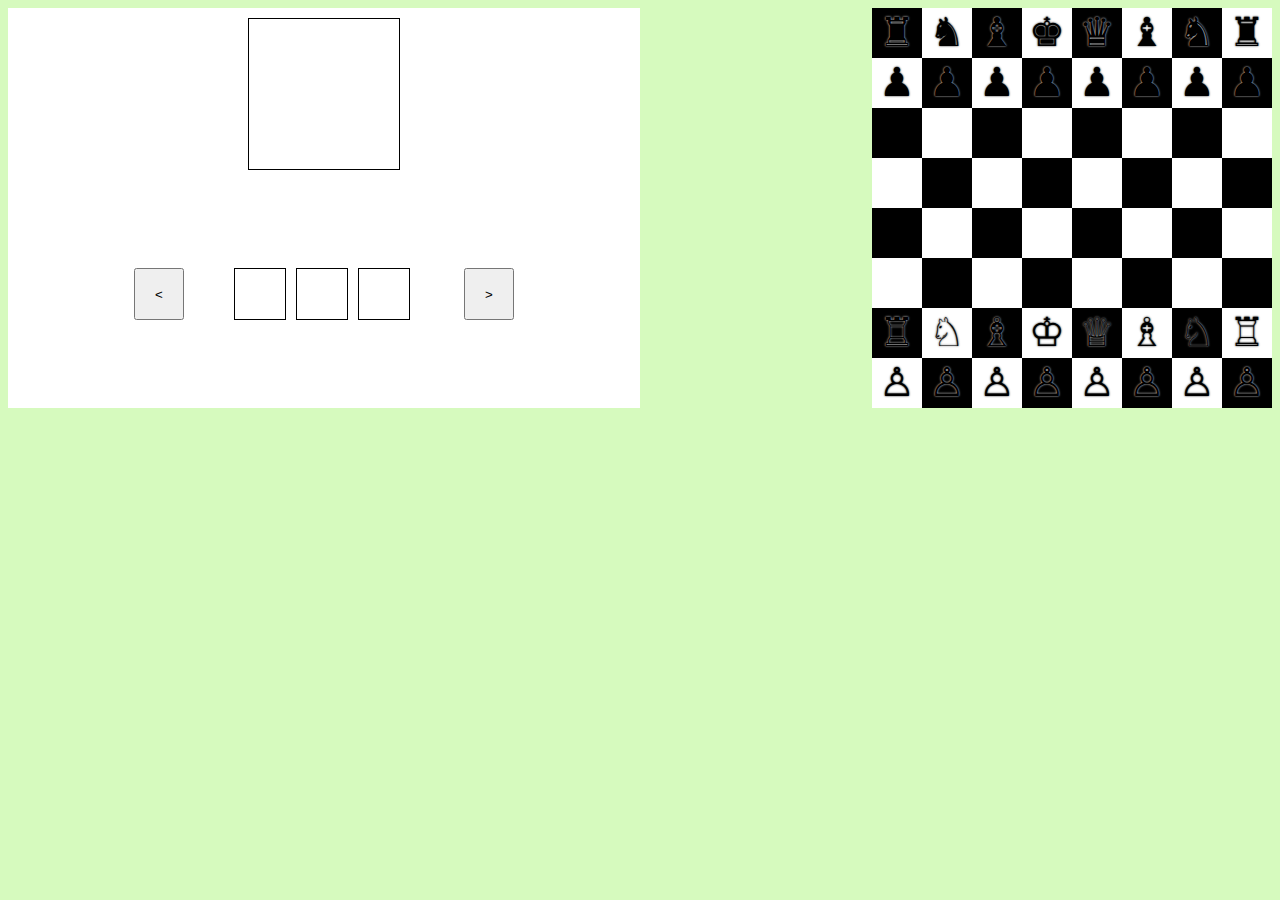
<file: index.html>
<!DOCTYPE html>
<html lang="en">
<head>
  <meta charset="UTF-8">
  <meta name="viewport" content="width=device-width, initial-scale=1.0">
  <title>Document</title>
  <link rel="stylesheet" href="style.css">
</head>
<body>
  <div id="main">
    <div id="gallery"></div>
    <div id="chess"></div>
  </div>

  <script src="chess.js"></script>
  <script src="gallery.js"></script>
  
</body>
</html>
</file>
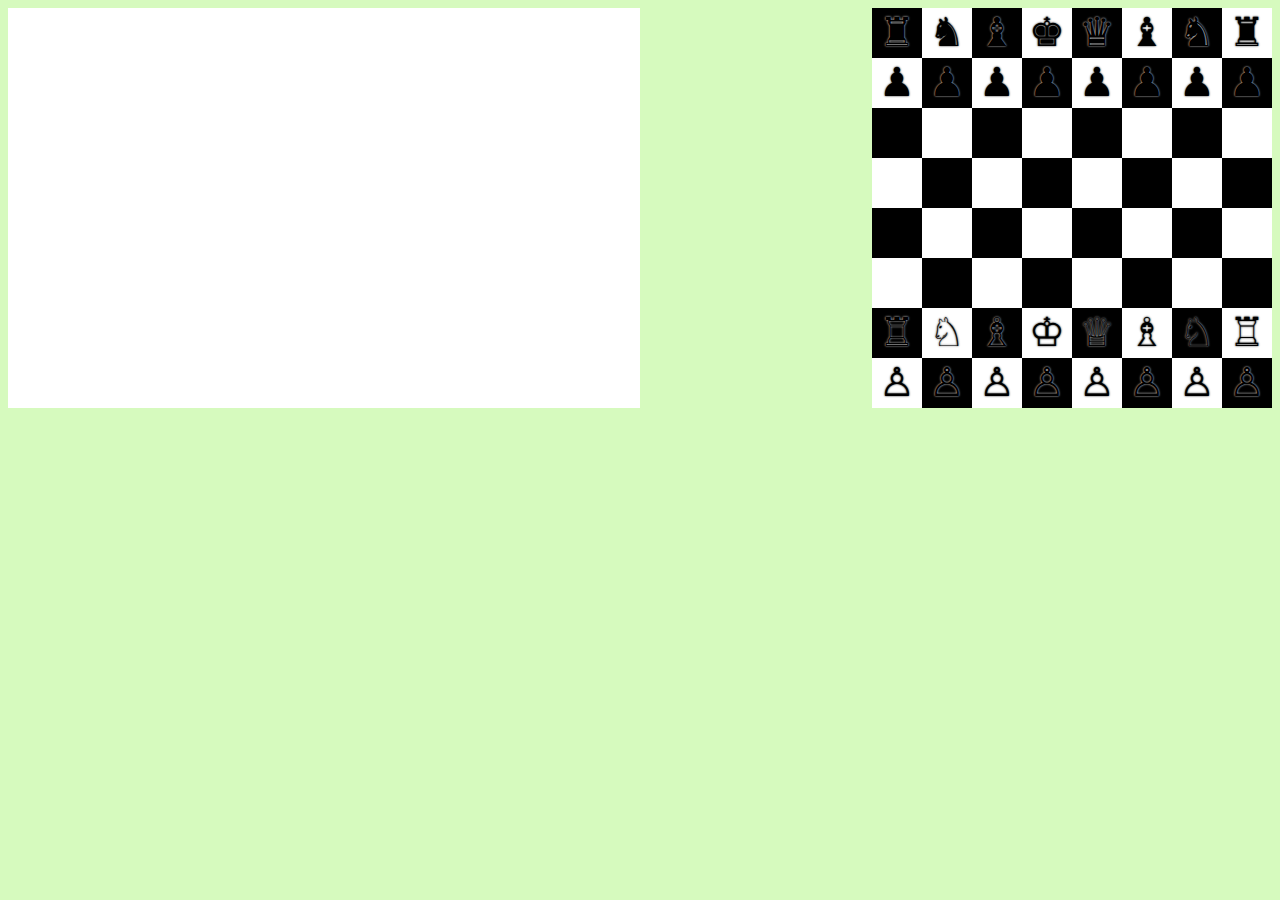
<file: chess.html>
<!DOCTYPE html>
<html lang="en">
  <head>
    <meta charset="UTF-8" />
    <meta name="viewport" content="width=device-width, initial-scale=1.0" />
    <title>Document</title>
    <link rel="stylesheet" href="style.css" />
  </head>
  <body>
    <div id="main">
      <div id="gallery"></div>
      <div id="chess"></div>
    </div>
    <script src="chess.js"></script>
  </body>
</html>
</file>
<file: style.css>
body {
  background: rgb(214, 250, 190);
}

#main {
  display: flex;
  flex-direction: row;
  justify-content: space-between;
}

#chess {
  width: 400px;
  background: #fff;
  flex-wrap: wrap;
  display: flex;
}

#gallery {
  width: 50%;
  background: #fff;
  display: flex;
  flex-direction: column;
}

.bar {
  display: flex;
  left: 0;
  position: absolute;
}

.square {
  width: 50px;
  height: 50px;
  font-size: 40px;
  text-align: center;
  line-height: 50px;
  cursor: pointer;
}

.square.light {
  background: #fff;
  text-shadow: 0 0 2px rgb(0, 0, 0);
}

.square.dark {
  background: #000;
  text-shadow: 0 0 2px rgb(255, 255, 255);
}

.panel-image {
  margin-right: 10px;
  border: 1px solid black;
}

.main-image {
  height: 150px;
  width: 150px;
  border: 1px solid #000;
  margin: 10px auto;
}

.panel {
  width: 180px;
  height: 52px;
  overflow: hidden;
  margin: auto;
  position: relative;
  display: flex;
}

.array {
  position: absolute;
  top: 0;
  height: 100%;
  width: 50px;
}

.array-left {
  left: -100px;
}

.array-right {
  right: -100px;
}

.panel-items {
  position: relative;
  margin: auto;
}
.square.active {
  background-color: green;
}
</file>
